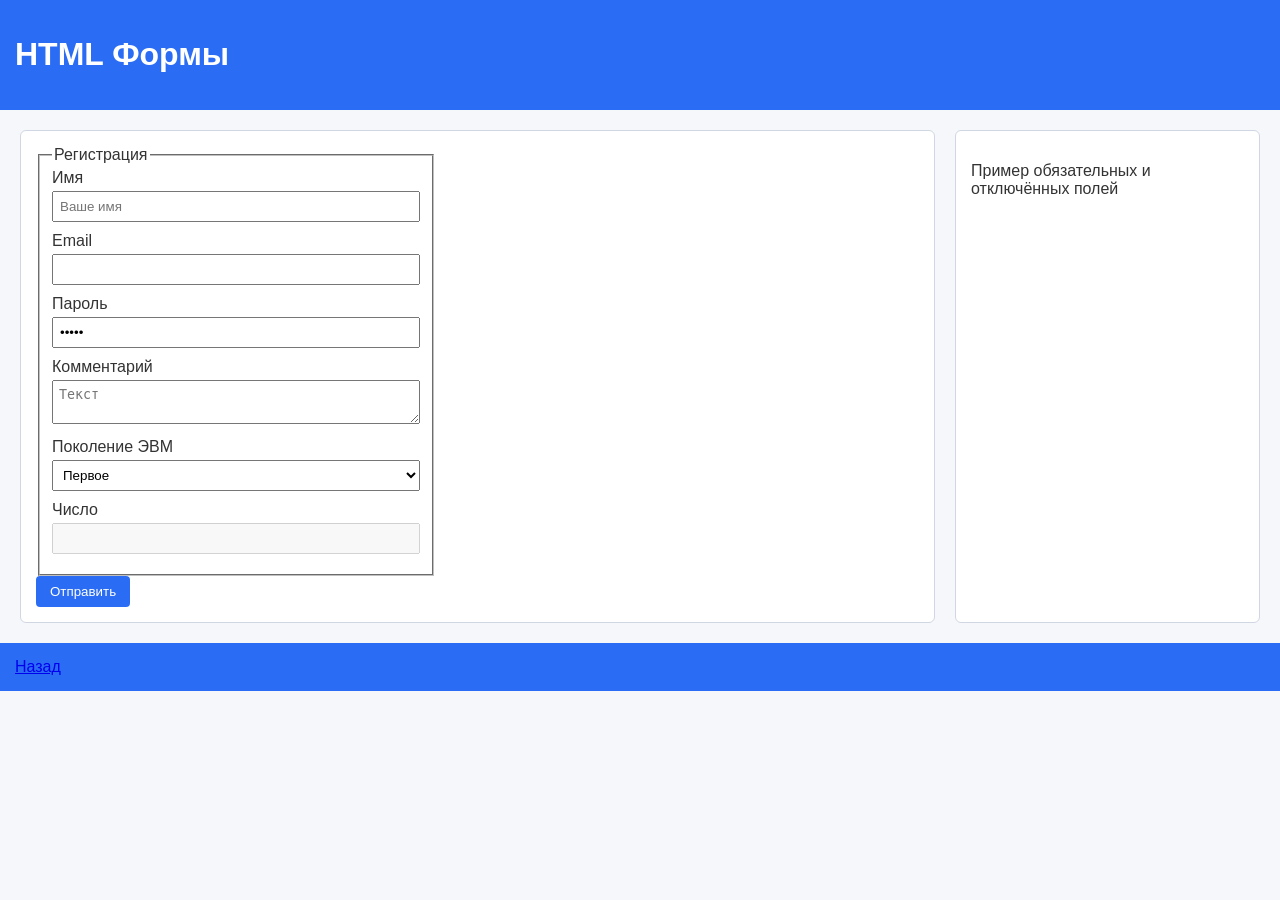
<file: my-site/forms.html>
<!DOCTYPE html>
<html lang="en">

<head>
    <meta charset="UTF-8">
    <meta name="viewport" content="width=device-width, initial-scale=1.0">
    <title>Формы</title>
    <link rel="stylesheet" href="style.css">
</head>

<body>
    <header>
        <h1>HTML Формы</h1>
    </header>
    <main>
        <section>
            <form>
                <fieldset>
                    <legend>Регистрация</legend>
                    <label>
                        Имя <input type="text" placeholder="Ваше имя" required />
                    </label>
                    <label>
                        Email <input type="email" autocomplete="email" />
                    </label>
                    <label>
                        Пароль <input type="password" readonly value="12345" />
                    </label>
                    <label>
                        Комментарий <textarea placeholder="Текст"></textarea>
                    </label>
                    <label>
                        Поколение ЭВМ
                        <select>
                            <optgroup label="ЭВМ">
                                <option>Первое</option>
                                <option>Второе</option>
                            </optgroup>
                        </select>
                    </label>
                    <label>
                        Число <input type="number" inputmode="numeric" disabled />
                    </label>
                </fieldset>
                <button type="submit">Отправить</button>
            </form>
        </section>
        <aside>
            <p>Пример обязательных и отключённых полей</p>
        </aside>
    </main>
    <footer>
        <a href="index.html">Назад</a>
    </footer>
</body>
</file>
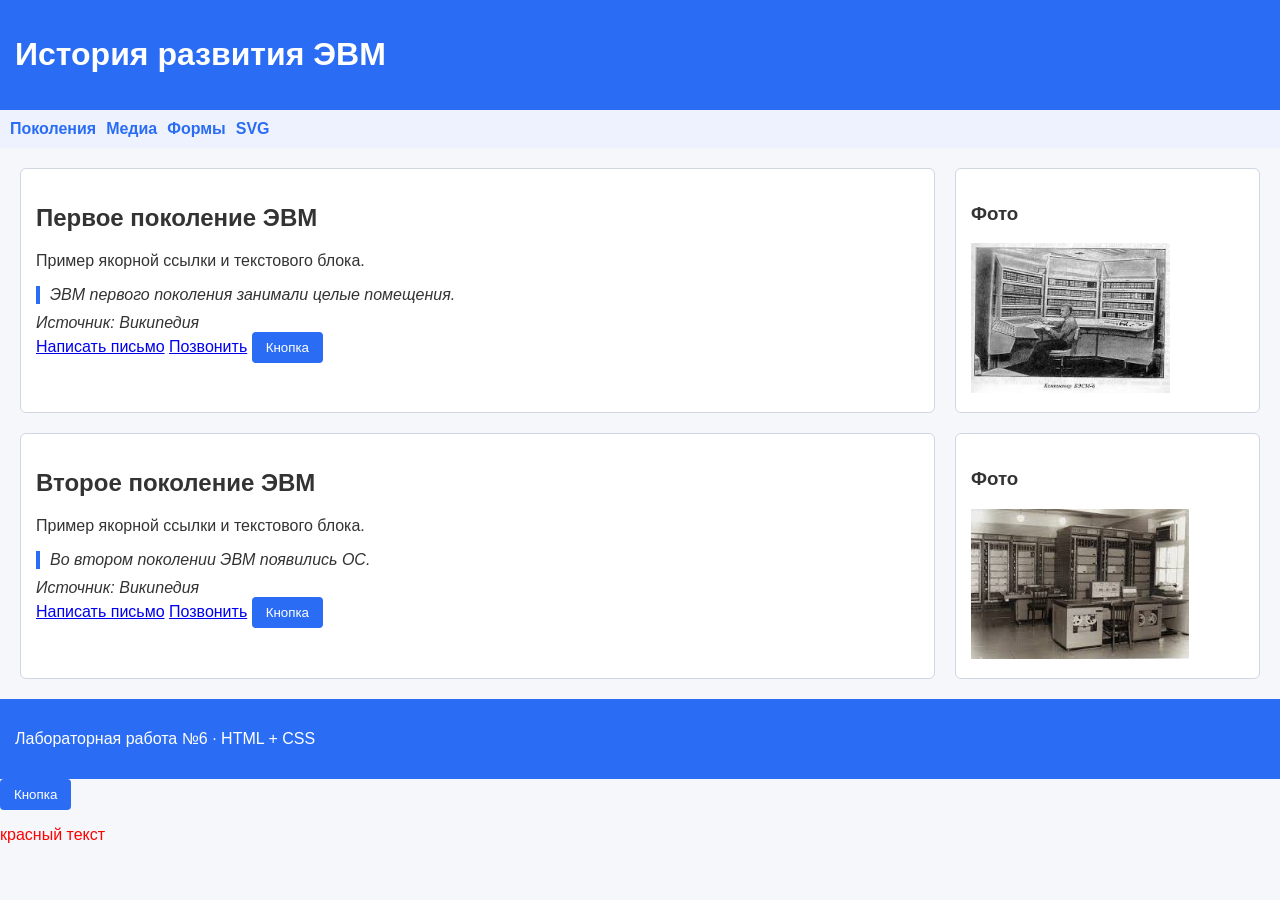
<file: my-site/index1.html>
<!DOCTYPE html>
<html lang="en">

<head>
    <meta charset="UTF-8">
    <meta name="viewport" content="width=device-width, initial-scale=1.0">
    <title>Document</title>
    <link rel="stylesheet" href="style.css">

</head>

<body>
    <header>
        <h1>История развития ЭВМ</h1>
    </header>
    <nav>
        <a href="#gen2">Поколения</a>
        <a href="media.html">Медиа</a>
        <a href="forms.html">Формы</a>
        <a href="vector.html" target="_blank">SVG</a>
    </nav>
    <main>
        <section id="gen1">
            <h2>Первое поколение ЭВМ</h2>
            <p>Пример якорной ссылки и текстового блока.</p>
            <blockquote cite="https://ru.wikipedia.org/wiki/ЭВМ">ЭВМ первого поколения занимали целые помещения.
            </blockquote>
            <cite>Источник: Википедия</cite>
            <br />
            <a href="mailto:student@mail.ru">Написать письмо</a>
            <a href="tel:+79990000000">Позвонить</a>
            <button>Кнопка</button>
        </section>
        <aside>
            <h3>Фото</h3>
            <img src="img/computer_generation_1.jpg" alt="1 поколение ЭВМ" height="150">
        </aside>
        <section id="gen2">
            <h2>Второе поколение ЭВМ</h2>
            <p>Пример якорной ссылки и текстового блока.</p>
            <blockquote cite="https://ru.wikipedia.org/wiki/ЭВМ">
                Во втором поколении ЭВМ появились ОС.
            </blockquote>
            <cite>Источник: Википедия</cite>
            <br />
            <a href="mailto:student@mail.ru">Написать письмо</a>
            <a href="tel:+79990000000">Позвонить</a>
            <button>Кнопка</button>
        </section>
        <aside>
            <h3>Фото</h3>
            <img src="img/computer_generation_2.jpg" alt="1 поколение ЭВМ" height="150">
        </aside>
    </main>
    <footer>
        <p title="Подсказка">Лабораторная работа №6 · HTML + CSS</p>
    </footer>
</body>

<body>
    <button class="btn_primary">Кнопка</button>
    <p style="color:red;">красный текст</p>
</body>
</body>

</html>
</file>
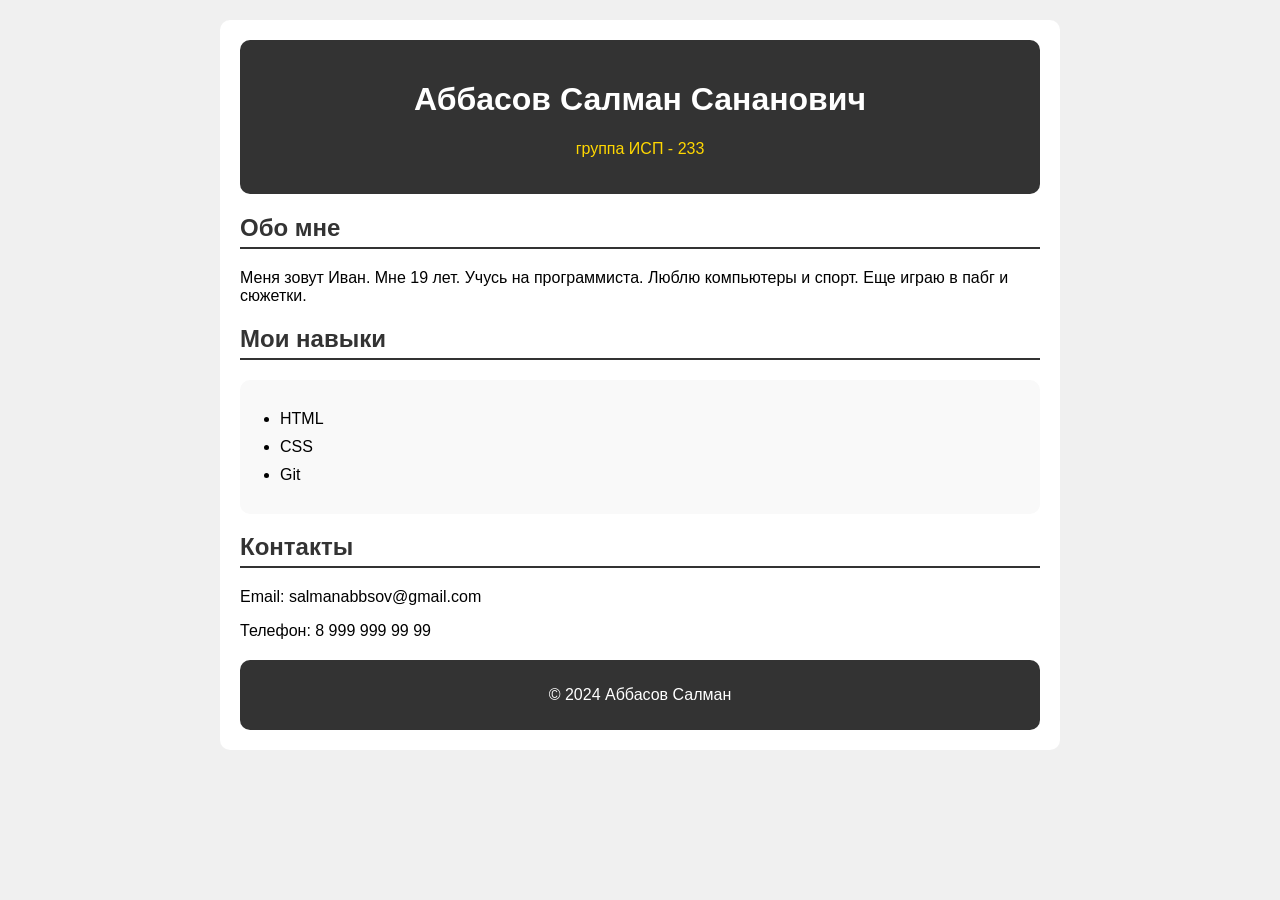
<file: my-site/myself.html>
<!DOCTYPE html>
<html lang="ru">

<head>
    <meta charset="UTF-8">
    <title>О себе</title>
    <link rel="stylesheet" href="myself.css">
</head>

<body>
    <div class="container">
        <header>
            <h1>Аббасов Салман Сананович</h1>
            <p class="group">группа ИСП - 233</p>
        </header>

        <h2>Обо мне</h2>
        <p>Меня зовут Иван. Мне 19 лет. Учусь на программиста. Люблю компьютеры и спорт. Еще играю в пабг и сюжетки.</p>

        <h2>Мои навыки</h2>
        <ul>
            <li>HTML</li>
            <li>CSS</li>
            <li>Git</li>
        </ul>

        <h2>Контакты</h2>
        <p>Email: salmanabbsov@gmail.com</p>
        <p>Телефон: 8 999 999 99 99</p>

        <footer>
            <p>© 2024 Аббасов Салман</p>
        </footer>
    </div>
</body>

</html>

</html>
</file>
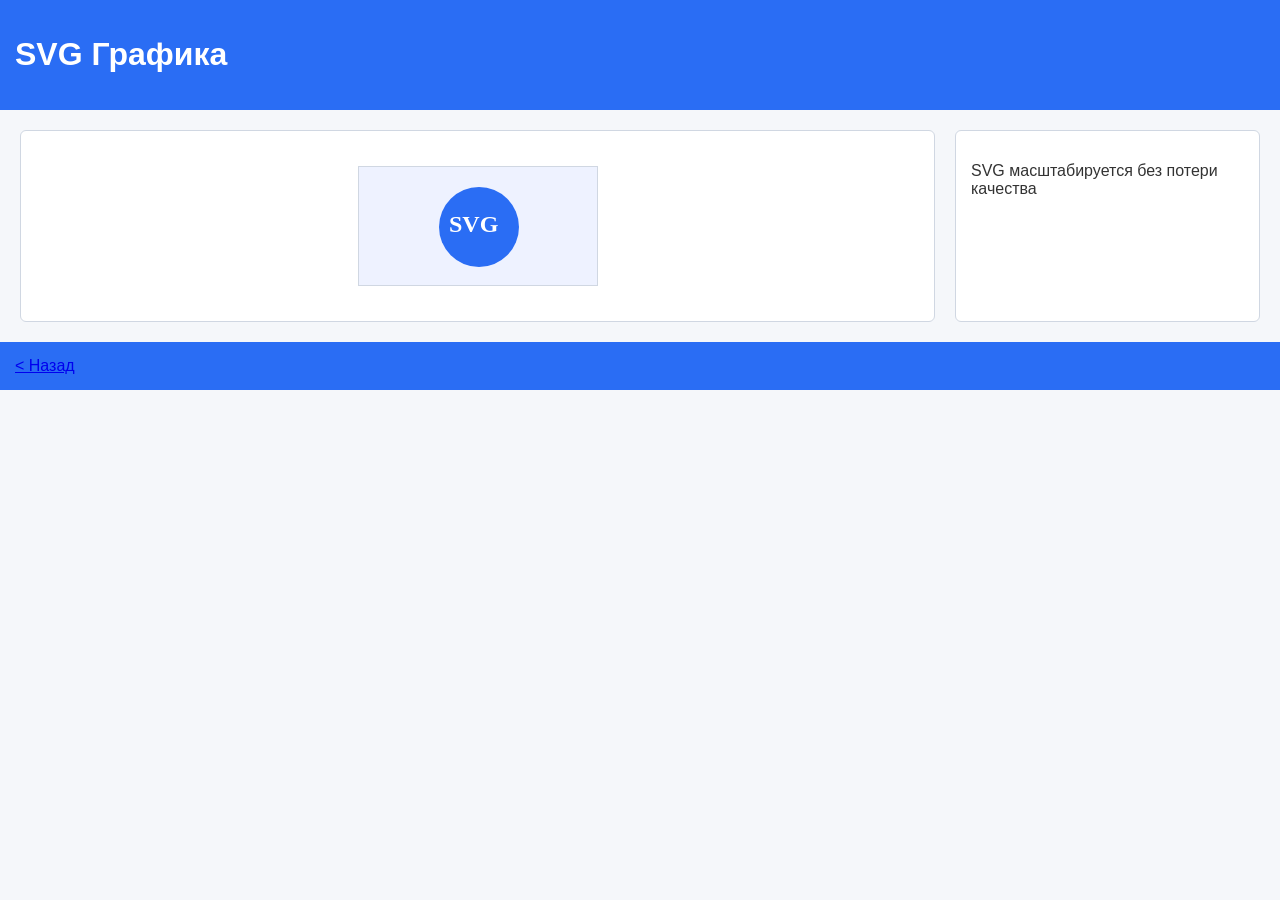
<file: my-site/vector.html>
<!DOCTYPE html>
<html lang="en">

<head>
    <meta charset="UTF-8">
    <meta name="viewport" content="width=device-width, initial-scale=1.0">
    <title>SVG</title>
    <link rel="stylesheet" href="style.css">
</head>

<body>
    <header>
        <h1>SVG Графика</h1>
    </header>
    <main>
        <section>
            <svg width="240" height="120" class="logo" title="SVG из Figma" tabindex="0">
                <rect width="240" height="120" fill="#eef2ff" />
                <circle cx="120" cy="60" r="40" fill="#2a6df4" />
                <text x="90" y="65" fill="white">SVG</text>
            </svg>
            <p hidden>Скрытый текст</p>
        </section>
        <aside>
            <p>SVG масштабируется без потери качества</p>
        </aside>
    </main>
    <footer id="footer">
        <a href="index.html">&lt; Назад</a>
    </footer>
</body>

</html>
</file>
<file: my-site/style.css>
* {
    box-sizing: border-box;
}

body {
    margin: 0;
    font-family: Arial, Helvetica, sans-serif;
    background: #f5f7fa;
    color: #333;
}

header,
footer {
    background: #2a6df4;
    color: white;
    padding: 15px;
}

nav {
    background: #eef2ff;
    padding: 10px;
    display: flex;
    gap: 10px;
}

nav a {
    text-decoration: none;
    color: #2a6df4;
    font-weight: bold;
}

nav a:hover {
    text-decoration: underline;
}

main {
    display: grid;
    grid-template-columns: 3fr 1fr;
    gap: 20px;
    padding: 20px;
}

section,
aside {
    background: white;
    padding: 15px;
    border-radius: 6px;
    border: 1px solid #d0d7e2;
}

button {
    background: #2a6df4;
    color: white;
    border: none;
    padding: 8px 14px;
    cursor: pointer;
    border-radius: 4px;
}

button:hover {
    opacity: 0.85;
}

blockquote {
    border-left: 4px solid #2a6df4;
    padding-left: 10px;
    margin: 10px 0;
    font-style: italic;
}

form {
    max-width: 400px;
}

label {
    display: block;
    margin-bottom: 10px;
}

input,
textarea,
select {
    width: 100%;
    padding: 6px;
    margin-top: 4px;
}

video {
    display: block;
    background: #000;
    min-height: 200px;
}

audio {
    width: 100%;
    margin: 15px 0;
}

iframe {
    border: 1px solid #2a6df4;
    background: white;
}

svg {
    display: block;
    margin: 20px auto;
    border: 1px solid #d0d7e2;
}

svg:hover {
    box-shadow: 0 4px 12px rgba(0, 0, 0, 0.1);
    transition: box-shadow 0.3s ease;
}

svg text {
    font-family: Georgia, serif;
    font-size: 24px;
    font-weight: bold;
}
</file>
<file: my-site/myself.css>
body {
    background-color: #f0f0f0;
    font-family: Arial, sans-serif;
    margin: 20px;
}

.container {
    background-color: white;
    padding: 20px;
    max-width: 800px;
    margin: 0 auto;
    border-radius: 10px;
}

header {
    background-color: #333;
    color: white;
    padding: 20px;
    text-align: center;
    border-radius: 10px;
}

.group {
    color: #ffd700;
}

h2 {
    color: #333;
    border-bottom: 2px solid #333;
    padding-bottom: 5px;
}

ul {
    background-color: #f9f9f9;
    padding: 20px 40px;
    border-radius: 10px;
}

li {
    margin: 10px 0;
}

.contacts {
    background-color: #e7e7e7;
    padding: 15px;
    border-radius: 10px;
}

a {
    color: #0066cc;
    text-decoration: none;
}

a:hover {
    text-decoration: underline;
}

footer {
    text-align: center;
    margin-top: 20px;
    padding: 10px;
    background-color: #333;
    color: white;
    border-radius: 10px;
}
</file>
